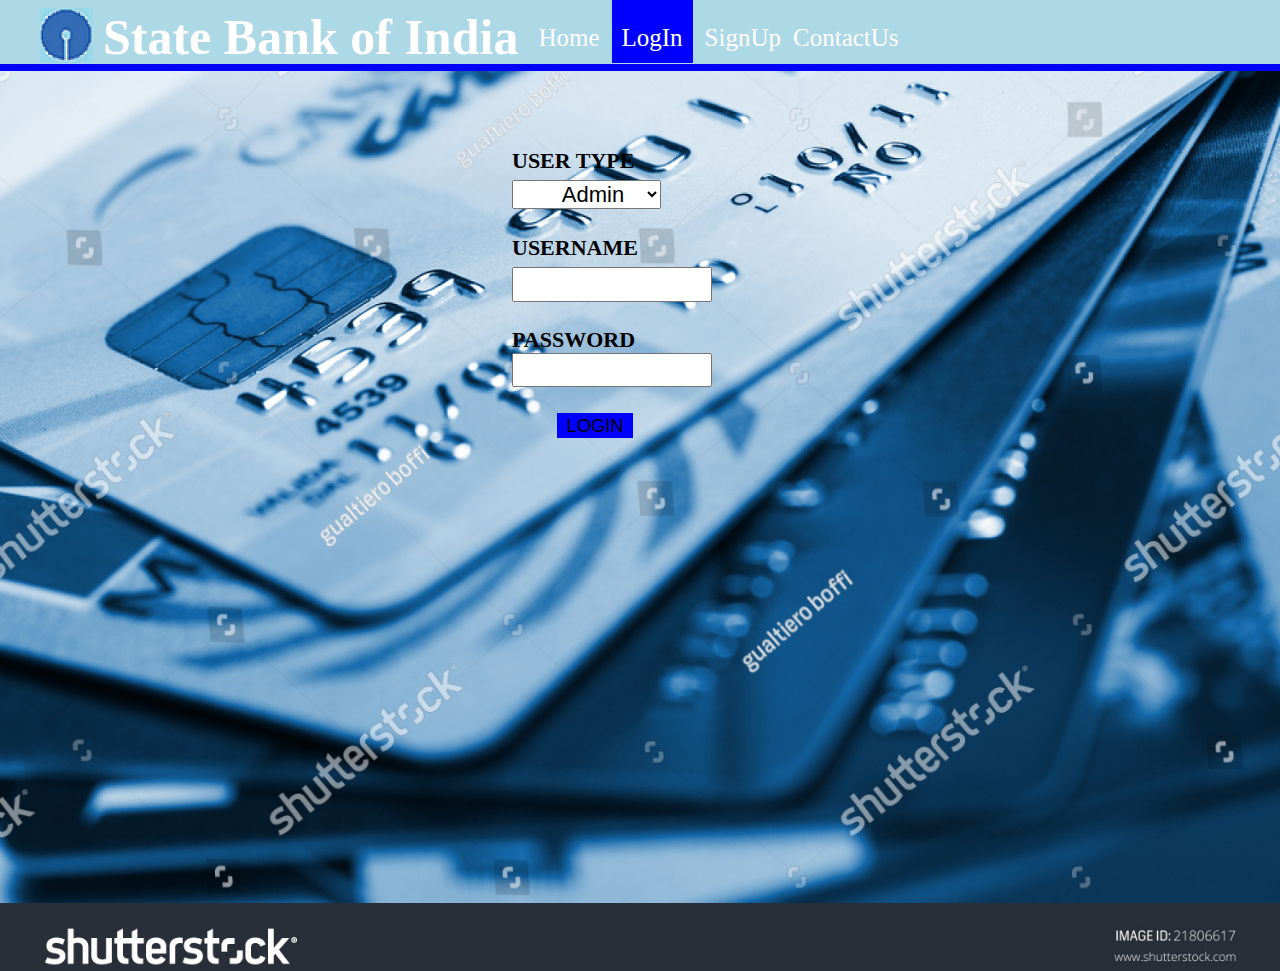
<file: index.html>
<html>
<head>
<link rel="stylesheet" href="css/style1.css">

</head>
<body>
<header>
<nav>
<img src="pictures\sbi.png" style="float:left; margin-right:10px; margin-top:0px; "\>
<h1>State Bank of India</h1>
<ul>
<li><a class="homeblack" href="home.html">Home</a>
<li><a class="homered" href="index.html">LogIn</a>
<li><a class="homeblack" href="signup.html">SignUp</a>
<li><a class="homeblack" href="contact.html">ContactUs</a>
</ul>
</nav>
</header>

<div class="divider"></div>
<div class="image">
<form action="login">
<p class="heading3">USER TYPE</p>
	<select name="type" class="inps3">
		<option value="Admin">Admin</option>
		<option value="User">User</option>
	</select>
<p class="heading1">USERNAME</p>
	<input type="text" name="txtname" class="inps1"/>
<p class="heading2">PASSWORD</p>
	<input type="password" name="passname" class="inps2"/>
	</br>
	<input type="submit" value="LOGIN" class="loginbutton"/>
</form>
</div>
</body>
</html>
</file>
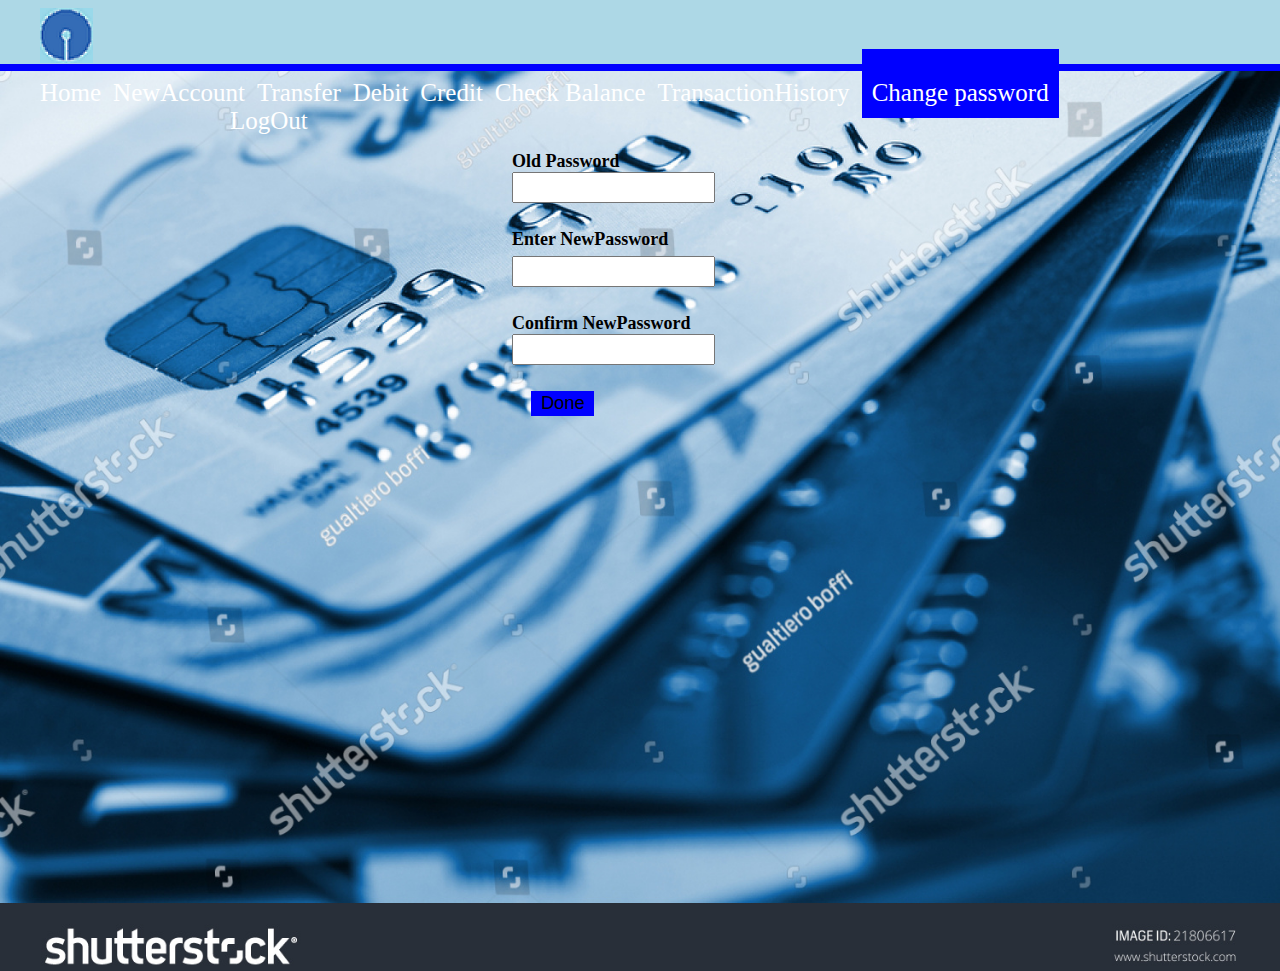
<file: Changepassword.html>
<html>
<head>
<link rel=stylesheet href="css\style6.css">
</head>
<body>
<header>
<nav>
<img src="pictures\sbi.png" style="float:left ; margin-top:0px; margin-right:10px; "\>

<ul>
<li><a class="homeblack" href="home.html">Home</a>
<li><a class="homeblack" href="CreateAccount.html"> NewAccount</a>
<li><a class="homeblack" href="Transfer.html">Transfer</a>
<li><a class="homeblack" href="Transfer.html">Debit</a></li>
<li><a class="homeblack" href="Transfer.html">Credit</a></li>
<li><a class="homeblack" href="checkbalance.html">Check Balance</a>
<li><a class="homeblack" href="TransferDetails">TransactionHistory</a>
<li><a class="homered" href="Changepassword.html">Change password</a>
<li><a class="homelog" href="LogoutServlet">LogOut</a>

</ul>
</nav>
</header>

<div class="divider"></div>
<div class="image">
<form action="changepass">
<p class="heading3"> Old Password</p>
   <input type="password" name="passname3" class="inps3"/>
<p class="heading1">Enter NewPassword</p>
   <input type="password" name="passname1" class="inps1"/>
<p class="heading2"> Confirm NewPassword</p>
   <input type="password" name="passname2" class="inps2"/>
<br/>
   <input type="submit" value="Done" class="signupbutton"/>
</form>

</div>
</body>
</html>
</file>
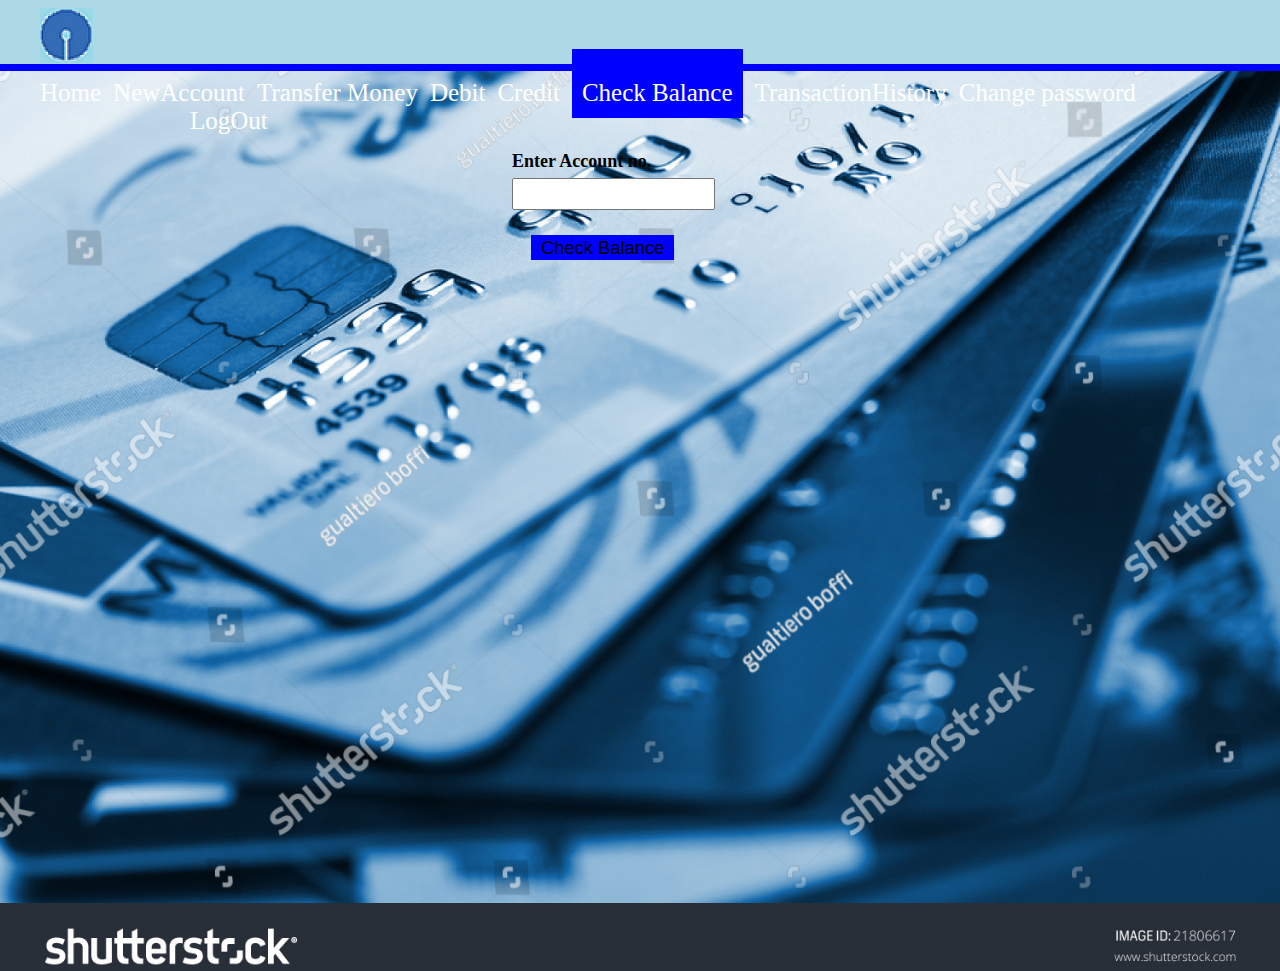
<file: checkbalance.html>
<html>
<head>
<link rel=stylesheet href="css\style7.css">
</head>
<body>
<header>
<nav>
<img src="pictures\sbi.png" style="float:left ; margin-top:0px; margin-right:10px; "\>

<ul>
<li><a class="homeblack" href="home.html">Home</a>
<li><a class="homeblack" href="CreateAccount.html"> NewAccount</a>
<li><a class="homeblack" href="Transfer.html">Transfer Money</a>
<li><a class="homeblack" href="debit.html">Debit</a></li>
<li><a class="homeblack" href="credit.html">Credit</a></li>
<li><a class="homered" href="checkbalance.html">Check Balance</a>
<li><a class="homeblack" href="TransferDetails">TransactionHistory</a>
<li><a class="homeblack" href="Changepassword.html">Change password</a>
<li><a class="homelog" href="LogoutServlet">LogOut</a>

</ul>
</nav>
</header>

<div class="divider"></div>
<div class="image">
<form action="balance">
<p class="heading1"> Enter Account no.</p>
	<input type="number" name="accountno" class="inps1"/>
<br>
	<input type="submit" value="Check Balance" class="signupbutton"/>
</form>
</div>
</body>
</html>
</file>
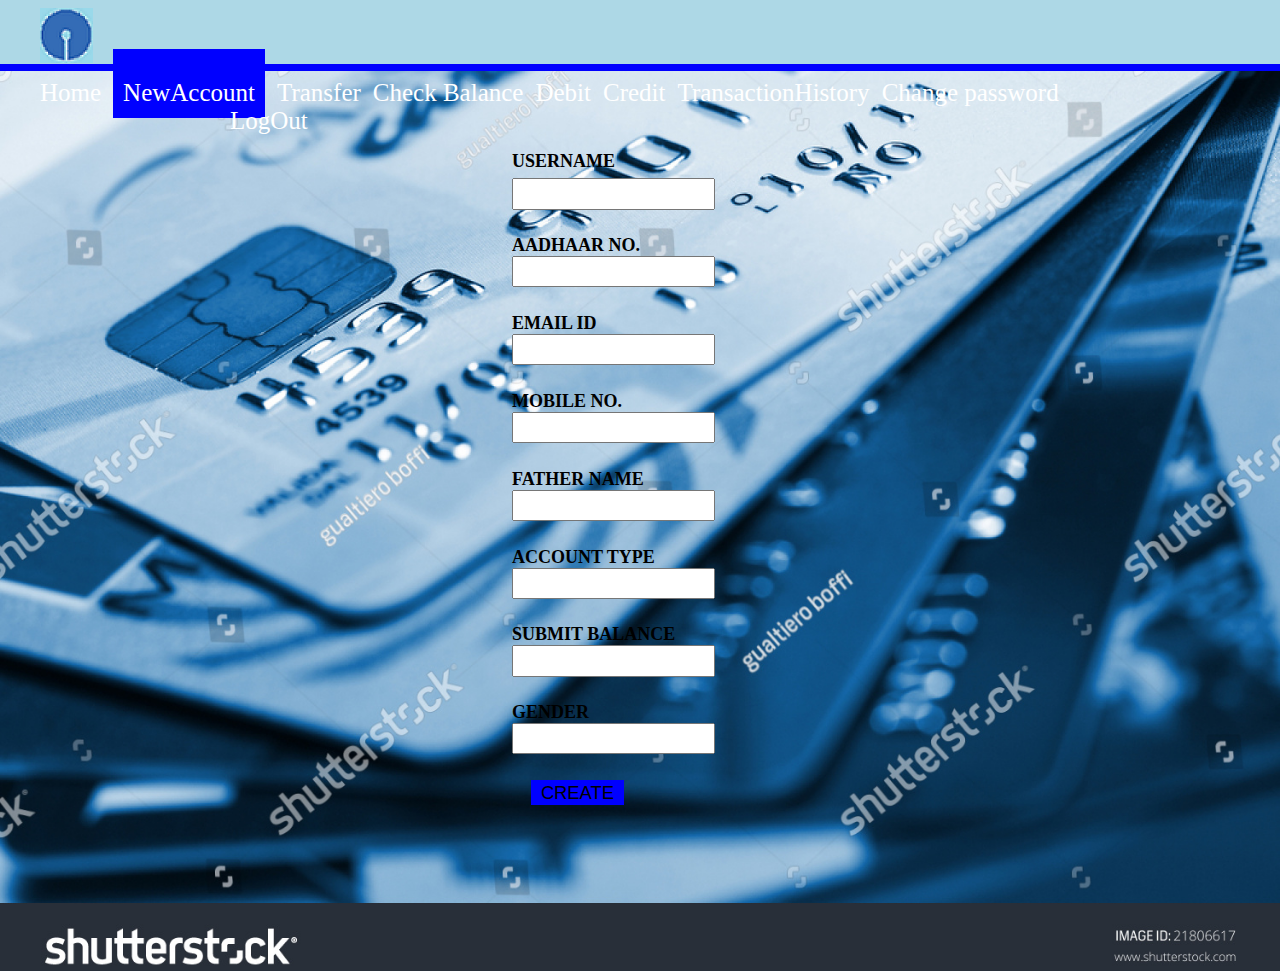
<file: CreateAccount.html>
<html>
<head>
<link rel=stylesheet href="css\style4.css">
</head>
<body>
<header>
<nav>
<img src="pictures\sbi.png" style="float:left"; margin-top:0px; margin-right:10px; "\>
 
<ul>
<li><a class="homeblack" href="home.html">Home</a>
<li><a class="homered" href="CreateAccount.html">NewAccount</a>
<li><a class="homeblack" href="Transfer.html">Transfer</a>
<li><a class="homeblack" href="checkBalance">Check Balance</a>
<li><a class="homeblack" href="debit.html">Debit</a>
<li><a class="homeblack" href="credit.html">Credit</a>
<li><a class="homeblack" href="TransferDetails">TransactionHistory</a>
<li><a class="homeblack" href="ChangePassword.html">Change password</a>
<li><a class="homelog" href="LogoutServlet">LogOut</a>

</ul>
</nav>
</header>

<div class="divider"></div>
<div class="image">
<form action="account">
<p class="heading1">USERNAME</p>
	<input type="text" name="txtname" class="inps1"/>
<p class="heading3">AADHAAR NO.</p>
	<input type="number" name="aadhaarno" class="inps3"/>
<p class="heading9">EMAIL ID</p>
	<input type="email" name="emailname" class="inps9"/>
<p class="heading4">MOBILE NO.</p>
	<input type="number" name="mobileno" class="inps4"/>
<p class="heading8">FATHER NAME</p>
	<input type="text" name="fathername" class="inps8"/>
<p class="heading5">ACCOUNT TYPE</p>
	<input type="text" name="accounttype" class="inps5"/>
<p class="heading6">SUBMIT BALANCE</p>
	<input type="number" name="balanceno" class="inps6"/>
<p class="heading7">GENDER</p>
	<input type="text" name="gendername" class="inps7"/>
</br>
	<input type="submit" value="CREATE" class="signupbutton"/>
</form>
</div>
</body>
</html>
</file>
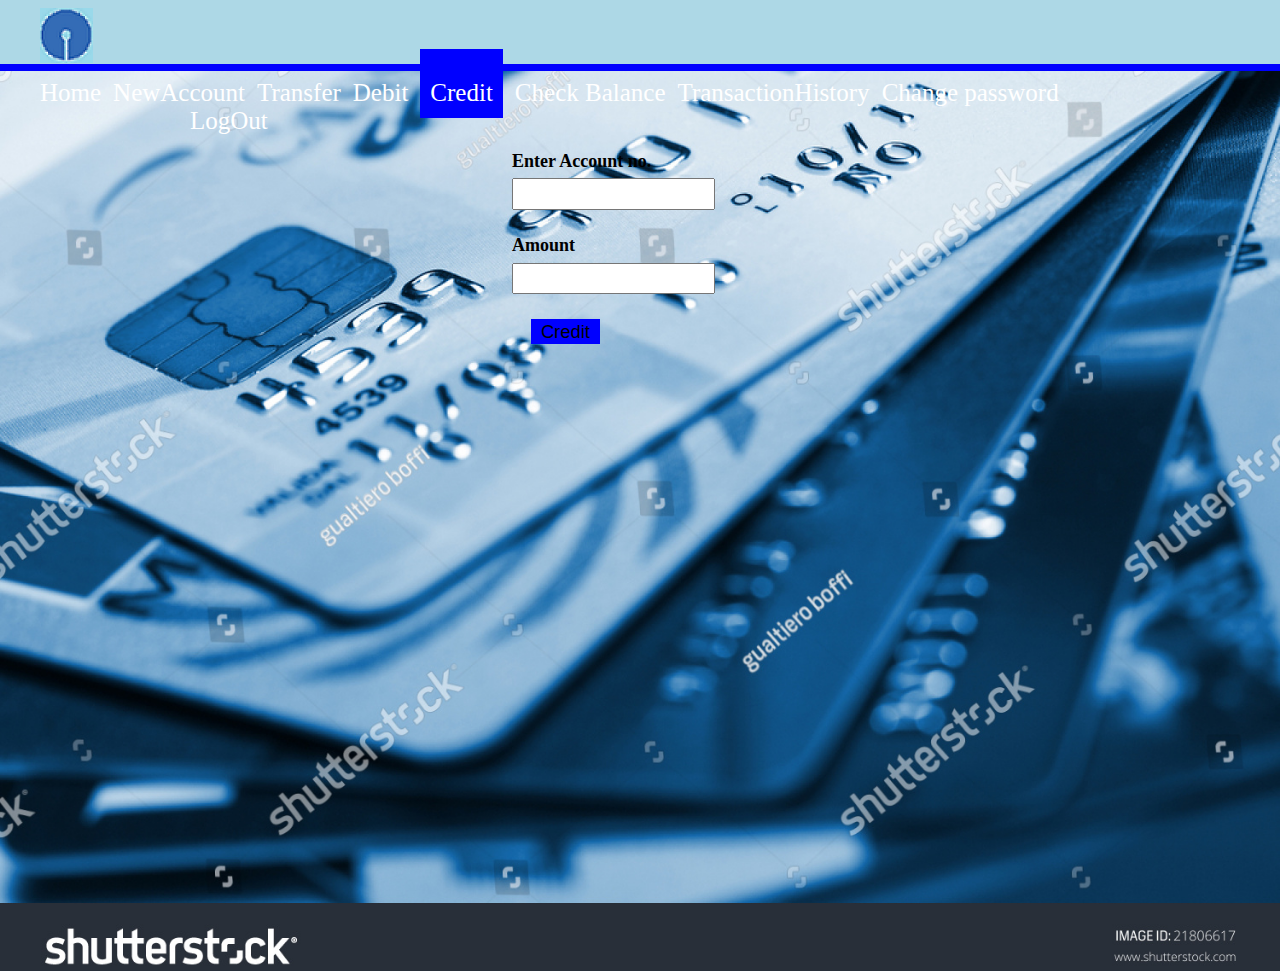
<file: credit.html>
<html>
<head>
<link rel=stylesheet href="css\style7.css">
</head>
<body>
<header>
<nav>
<img src="pictures\sbi.png" style="float:left; margin-top:0px; margin-right:10px; "  \>

<ul>
<li><a class="homeblack" href="home.html">Home</a>
<li><a class="homeblack" href="CreateAccount.html">NewAccount</a>
<li><a class="homeblack" href="Transfer.html">Transfer</a>
<li><a class="homeblack" href="debit.html">Debit</a>
<li><a class="homered" href="credit.html">Credit</a>
<li><a class="homeblack" href="checkbalance.html">Check Balance</a>
<li><a class="homeblack" href="TransferDetails">TransactionHistory</a>
<li><a class="homeblack" href="ChangePassword.html">Change password</a>
<li><a class="homelog" href="LogoutServlet">LogOut</a>

</ul>
</nav>
</header>

<div class="divider"></div>
<div class="image">
<form action="addbalance">
<p class="heading1">Enter Account no.</p>
	<input type="number" name="accountno" class="inps1"/>
<p class="heading2">Amount</p>
	<input type="number" name="amount" class="inps2"/>
<br>
	<input type="submit" value="Credit" class="signupbutton"/>
</form>
</div>
</body>
</html>
</file>
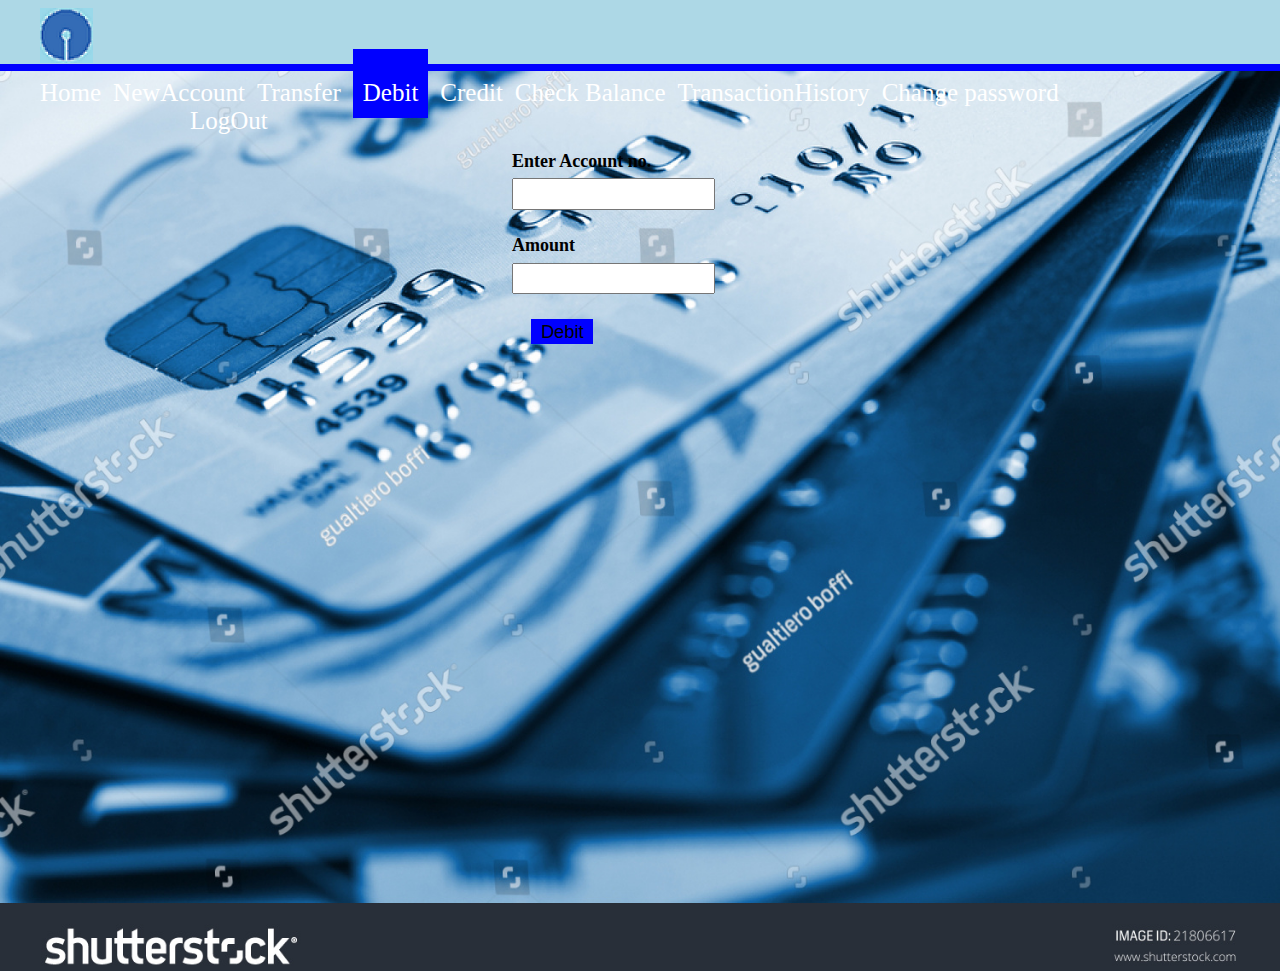
<file: debit.html>
<html>
<head>
<link rel=stylesheet href="css\style7.css">
</head>
<body>
<header>
<nav>
<img src="pictures\sbi.png" style="float:left ; margin-top:0px; margin-right:10px; "\>

<ul>
<li><a class="homeblack" href="home.html">Home</a>
<li><a class="homeblack" href="CreateAccount.html">NewAccount</a>
<li><a class="homeblack" href="Transfer.html">Transfer</a>
<li><a class="homered" href="debit.html">Debit</a></li>
<li><a class="homeblack" href="credit.html">Credit</a></li>
<li><a class="homeblack" href="checkbalance.html">Check Balance</a>
<li><a class="homeblack" href="TransferDetails">TransactionHistory</a>
<li><a class="homeblack" href="Changepassword.html">Change password</a>
<li><a class="homelog" href="LogoutServlet">LogOut</a>
</ul>
</nav>
</header>

<div class="divider"></div>
<div class="image">
<form action="cutbalance" method="get">
<p class="heading1"> Enter Account no.</p>
	<input type="number" name="accountno" class="inps1"/>
<p class="heading2"> Amount</p>
	<input type="number" name="amount" class="inps2"/>
<br>
	<input type="submit" value="Debit" class="signupbutton" />
</form>
</div>
</body>
</html>
</file>
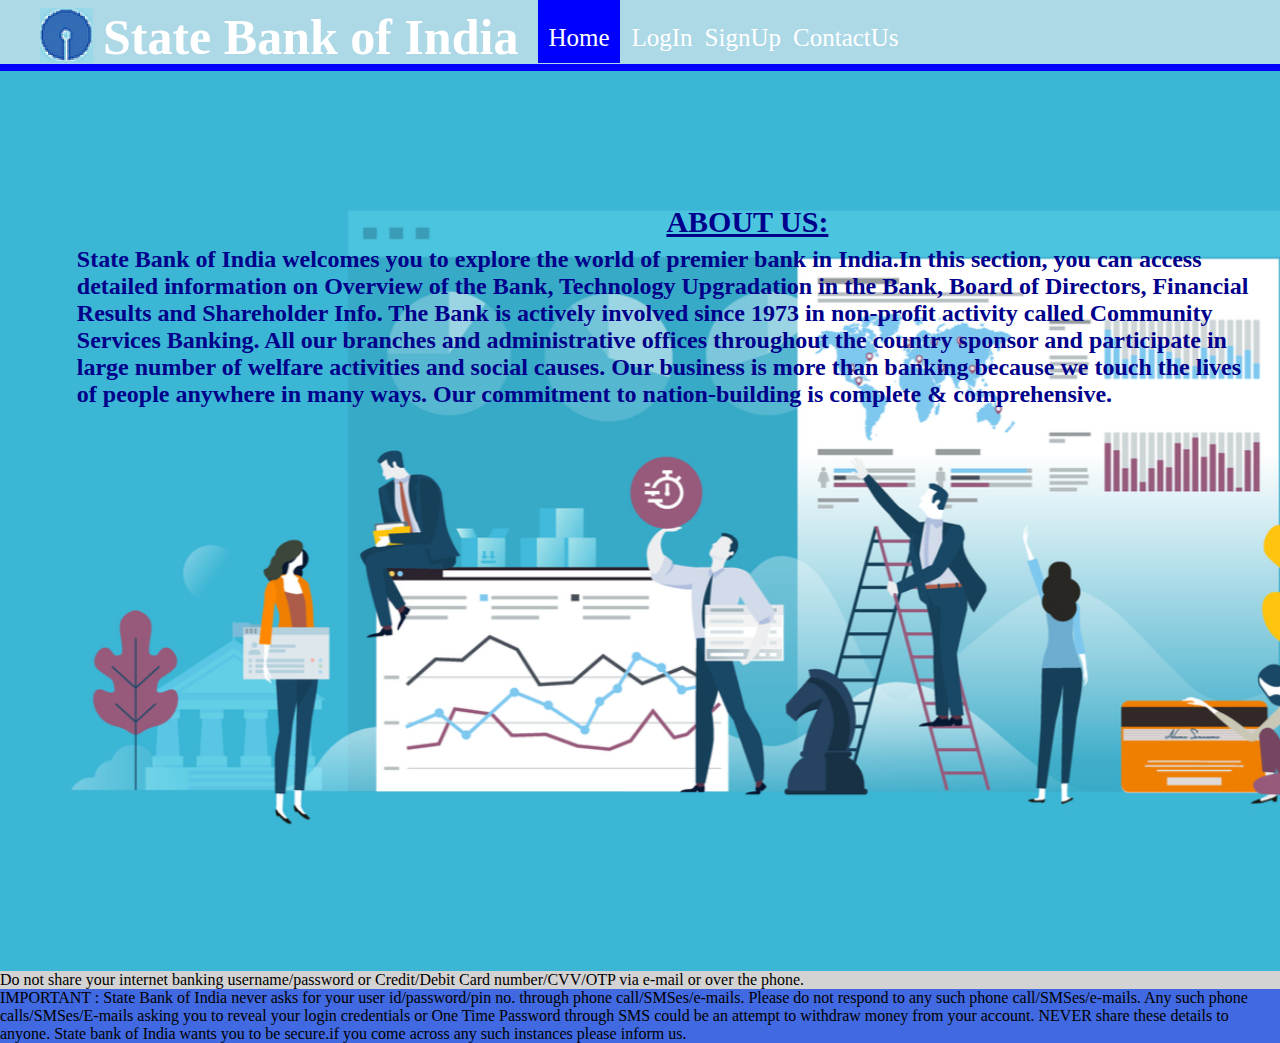
<file: home.html>
<html>
<head>
<link rel=stylesheet href="css\stylee.css" >

</head>
<body>
<header>
<nav>
<img src="pictures\sbi.png" style="float:left ; margin-top:0px; margin-right:10px; "\>
<h1>State Bank of India</h1>
<ul>
<li><a class="homered" href="home.html">Home</a>
<li><a class="homeblack" href="index.html">LogIn</a>
<li><a class="homeblack" href="signup.html">SignUp</a>
<li><a class="homeblack" href="contact.html">ContactUs</a>
</ul>
</nav>
</header>
<div class="divider"></div>
<div class="image">
<h3>ABOUT US:</h3>
<h2>
State Bank of India welcomes you to explore the world of premier bank in India.In this section, you can access detailed information on Overview of the Bank, Technology Upgradation in the Bank, Board of Directors, Financial Results and Shareholder Info.
The Bank is actively involved since 1973 in non-profit activity called Community Services Banking. All our branches and administrative offices throughout the country sponsor and participate in large number of welfare activities and social causes. Our business is more than banking because we touch the lives of people anywhere in many ways.
Our commitment to nation-building is complete & comprehensive.
</h2>
</div>
<div class="info1">
Do not share your internet banking username/password or Credit/Debit Card number/CVV/OTP via e-mail or over the phone.
</div>
<div class="info">
IMPORTANT : State Bank of India never asks for your user id/password/pin no. through phone call/SMSes/e-mails. Please do not respond to any such phone call/SMSes/e-mails. Any such phone calls/SMSes/E-mails asking you to reveal your login credentials or One Time Password through SMS could be an attempt to withdraw money from your account. 
NEVER share these details to anyone.
State bank of India wants you to be secure.if you come across any such instances please inform us. 
</div>
</body>
</html>
</file>
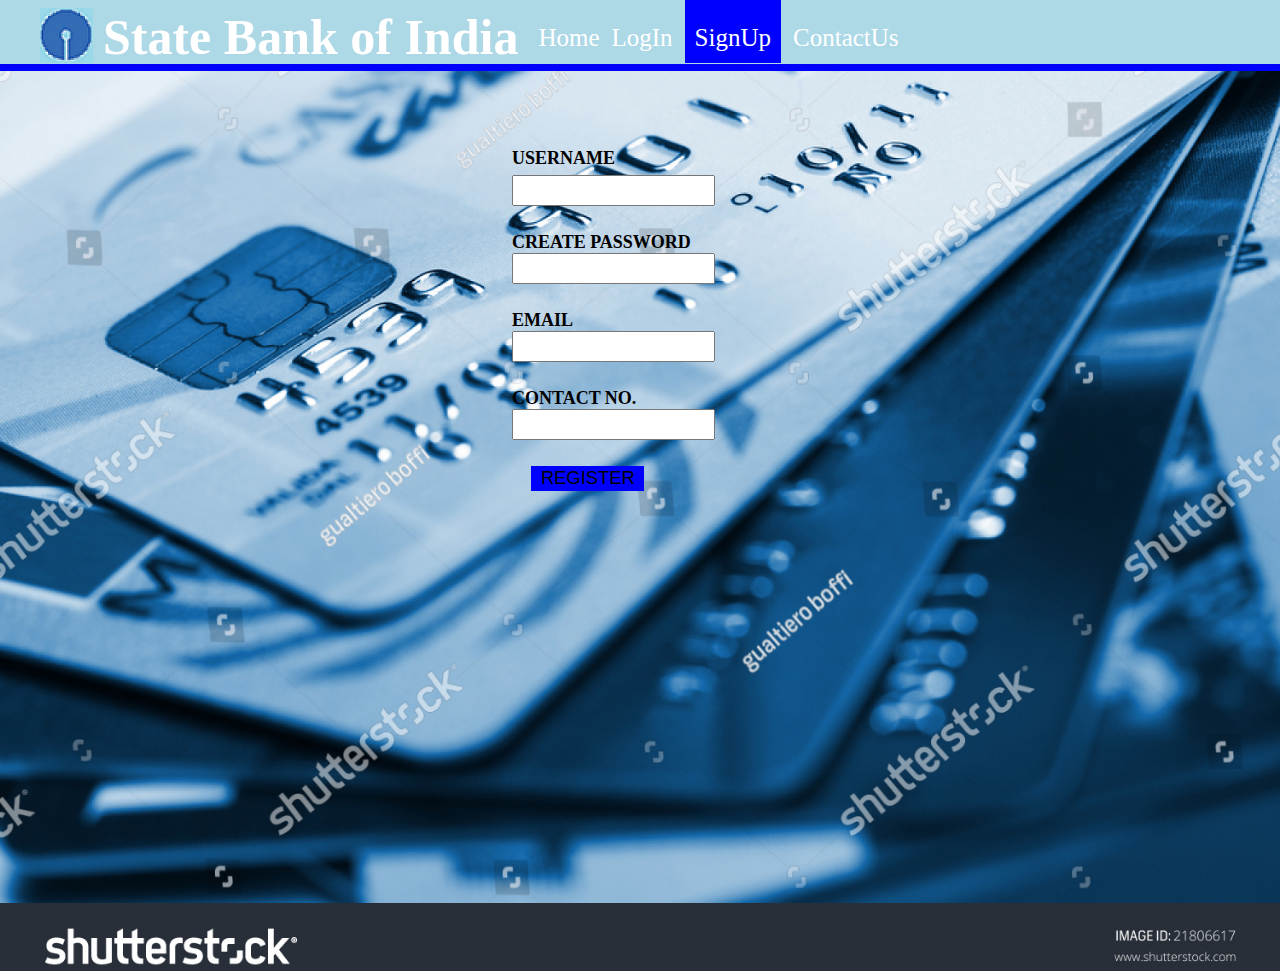
<file: signup.html>
<html>
<head>
<link rel="stylesheet" href="css/style2.css">

</head>
<body>
<header>
<nav>
<img src="pictures\sbi.png" style="float:left; margin-top:0px; margin-right:10px; "\>
<h1>State Bank of India</h1>
<ul>
<li><a class="homeblack" href="home.html">Home</a>
<li><a class="homeblack" href="index.html">LogIn</a>
<li><a class="homered" href="signup.html">SignUp</a>
<li><a class="homeblack" href="contact.html">ContactUs</a>
</ul>
</nav>
</header>

<div class="divider"></div>
<div class="image">
<form action="signup">
<p class="heading1">USERNAME</p>
	<input type="text" name="username" class="inps1" required>
<p class="heading2">CREATE PASSWORD</p>
	<input type="password" name="password" class="inps2" required>
<p class="heading3">EMAIL</p>
	<input type="text" name="useremail" class="inps3" required>
<p class="heading4">CONTACT NO.</p>
	<input type="number" name="contactnumber" class="inps4" required>
<br>
	<input type="submit" value="REGISTER" class="signupbutton" />
</form>
</div>
</body>
</html>
</file>
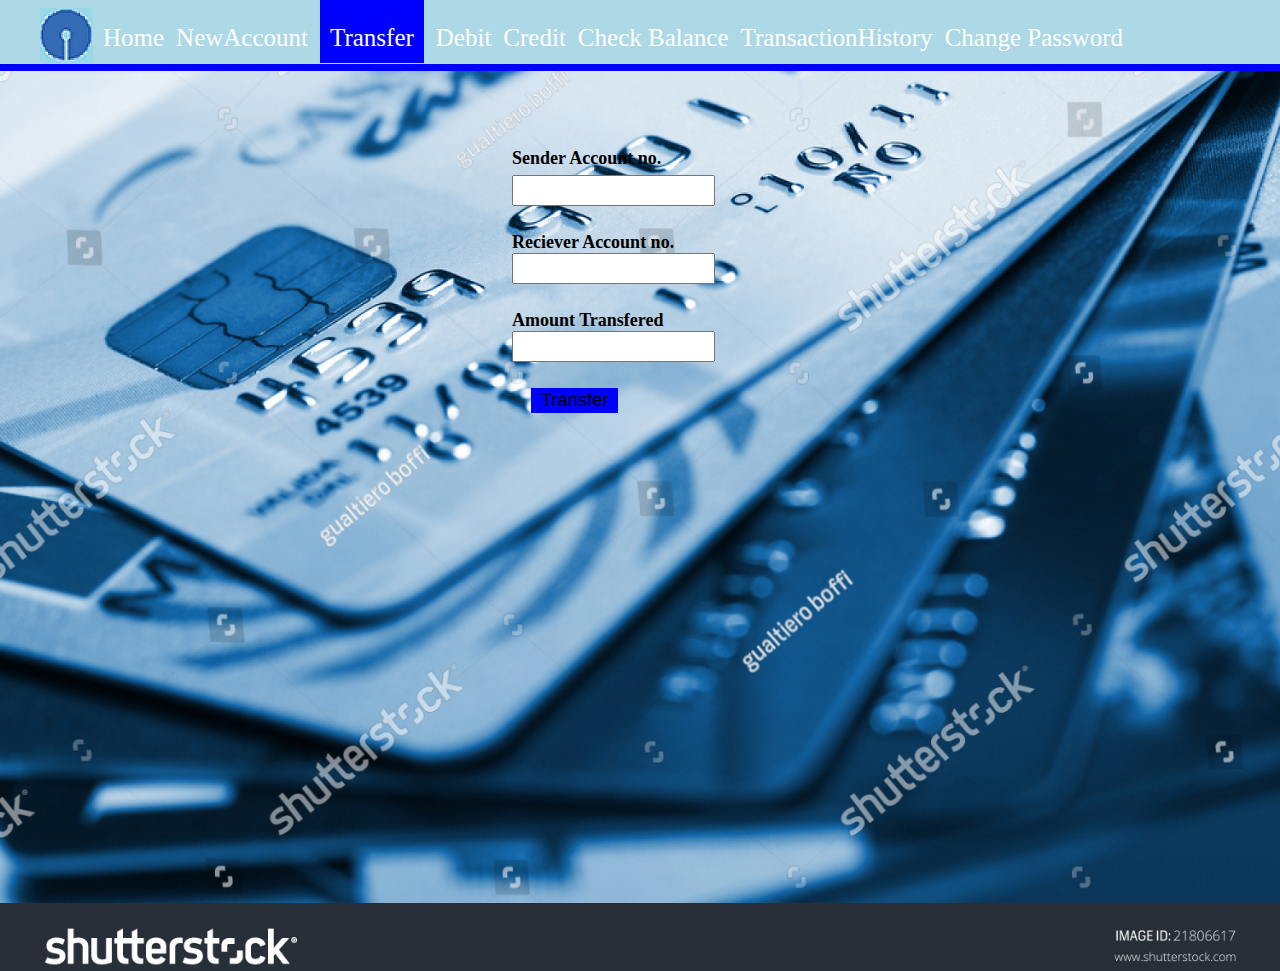
<file: Transfer.html>
<html>
<head>
<link rel=stylesheet href="css/style8.css">
</head>
<body>
<header>
<nav>
<img src="pictures\sbi.png" style="float:left; margin-top:0px; margin-right:10px; "\>

<ul>
<li><a class="homeblack" href="home.html">Home</a>
<li><a class="homeblack" href="CreateAccount.html">NewAccount</a>
<li><a class="homered" href="Transfer.html">Transfer</a>
<li><a class="homeblack" href="debit.html">Debit</a>
<li><a class="homeblack" href="credit.html">Credit</a>
<li><a class="homeblack" href="checkbalance.html">Check Balance</a>
<li><a class="homeblack" href="TransferDetails">TransactionHistory</a>
<li><a class="homeblack" href="ChangePassword.html">Change Password</a>

</ul>
</nav>
</header>

<div class="divider"></div>
<div class="image">
<form action="transfer">
<p class="heading">Sender Account no.</p>
	<input type="number" name="accountno1" class="inps"/>
<p class="heading1">Reciever Account no.</p>
	<input type="number" name="accountno2" class="inps1"/>
	<p class="heading2">Amount Transfered</p>
	<input type="number" name="money" class="inps2"/>
	</br>
	<input type="submit" value="Transfer" class="signupbutton"/>
</form>
</div>
</body>
</html>
</file>
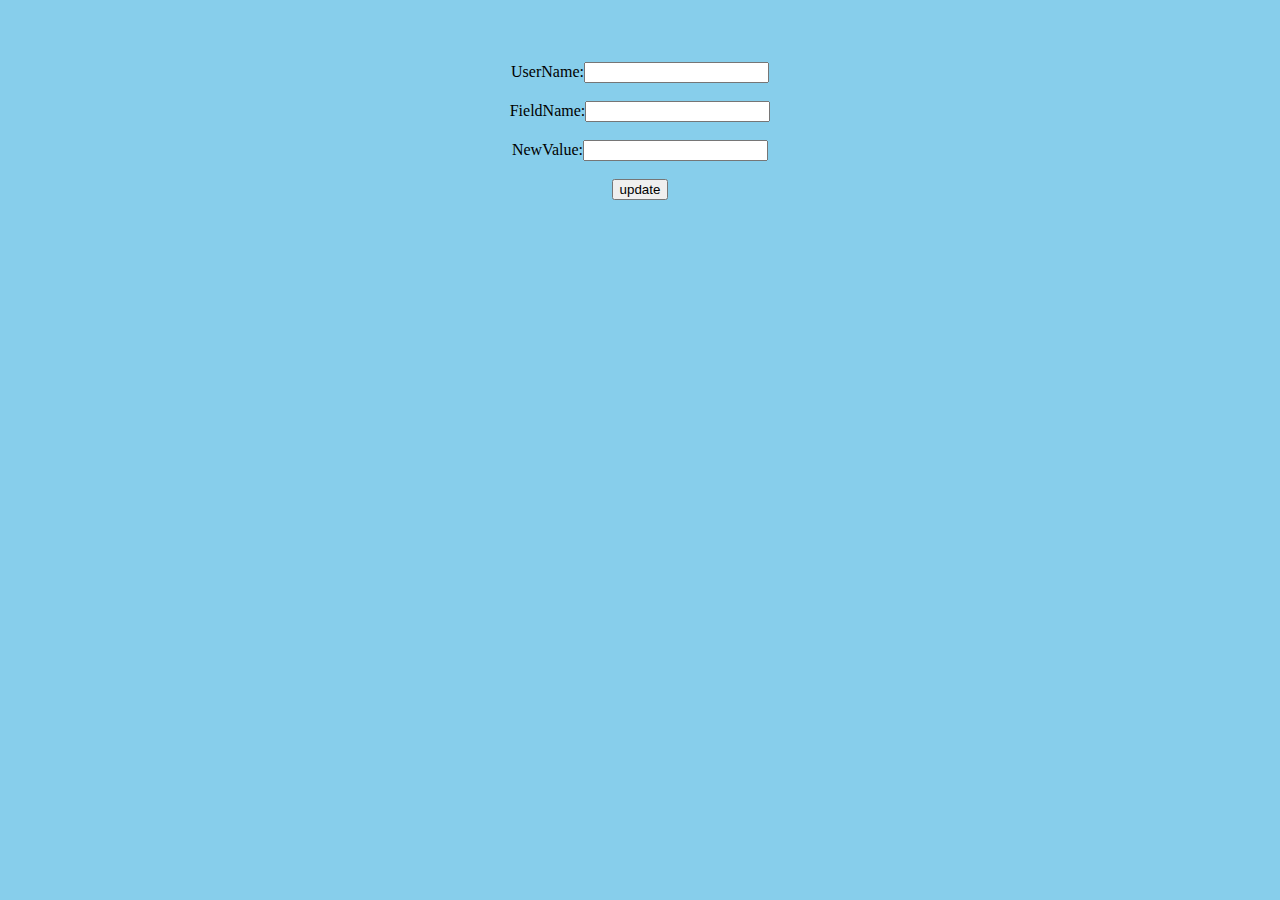
<file: update.html>
<html>
<body bgcolor="skyblue">

</body>
<form action="update">
<br/><br/><br/>
<center>
UserName:<input type="text" name ="user"><br/><br/>

FieldName:<input type="text" name="txtname"><br/><br/>

NewValue:<input type="text" name="newvalue"><br/><br/>

<input type="submit" value="update">
</center>
</form>
</body>
</html>
</file>
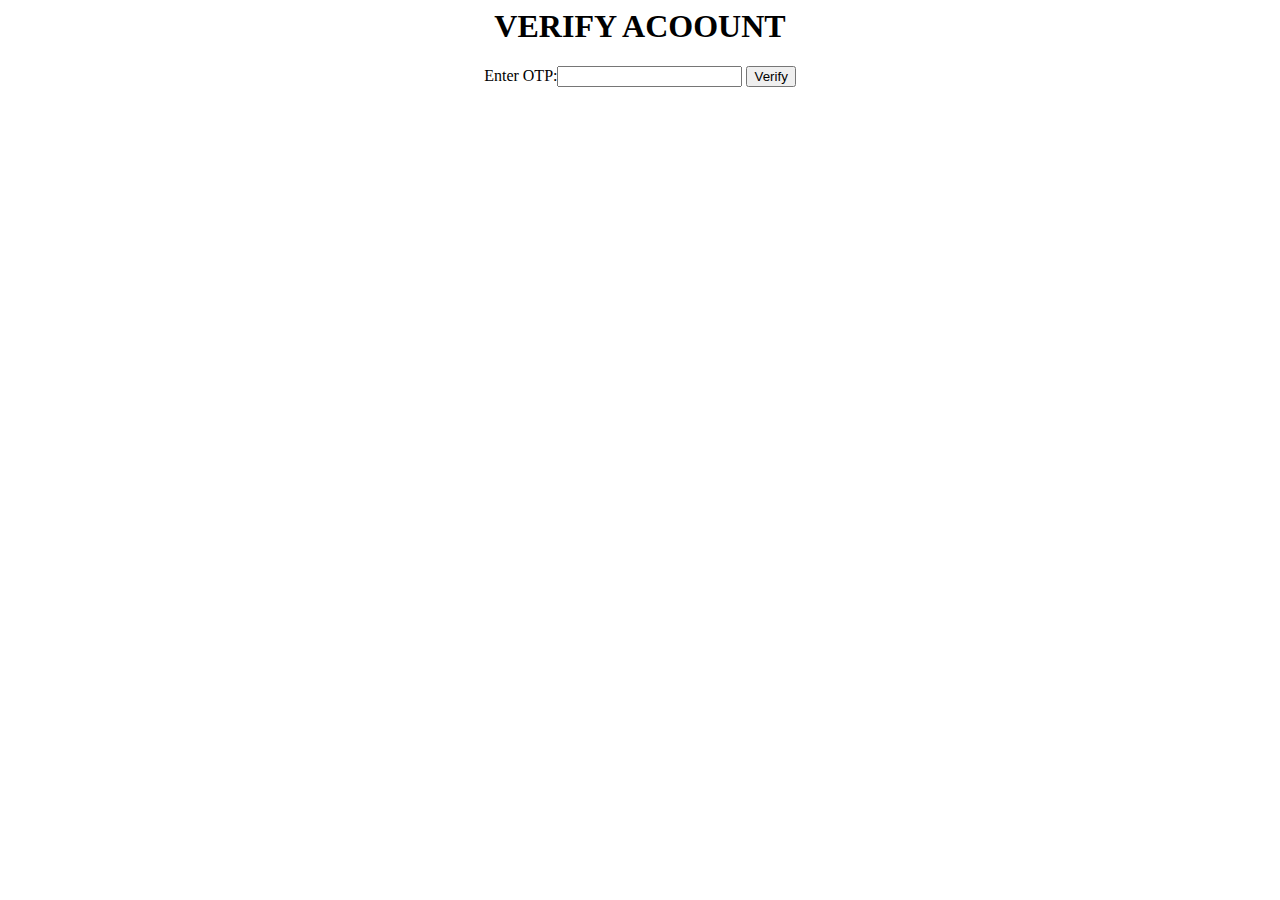
<file: verify.html>
<html>
<head>
</head>
<body>
<center>
<h1>VERIFY ACOOUNT</h1>
<form action:"verify" method:"post">
Enter OTP:<input type="number" name="otp">
<input type="submit" value="Verify">
</form>
</center>
</body>
</html>
</file>
<file: css/style1.css>
body{
  margin:0;
}
header{

  background-color:lightblue;
  color:white;
  padding:8px 0px 6px 40px;
  height:50px;
}
header h1{

	font-size:50px;
	float:left;
	margin-top:0px;
	margin-right:20px;
	
}
nav ul{
	padding:0;
	float:left;
}
nav ul li{
	display:inline-block;
	list-style-type:none;
	float:left;
	margin-right:12px;
}
nav ul li a{
	font-size:25px;
	color:white;
	text-decoration:none;
}
.homered{
	background-color:blue;
	padding:30px 10px 12px 10px;
}
.divider{
	background-color:blue;
	height:7px;
}
.homeblack:hover{

	background-color:blue;
	padding:30px 10px 12px 10px;
}
.image{
	background-image:url(../pictures/bank1.jpg);
	width:100%;
	height:100%;
	background-repeat:no-repeat;
	background-size:cover;
}
.inps3{
	margin:0.5% 2% 0% 40%;
	padding:0% 1.5% 0% 3.5%;
    font-size:22px;
}
.heading3{
	font-weight:bold;
	font-size:22px;
	margin:0;
	padding:6% 5% 0% 40%;

}
.inps1{

	margin:0.5% 2% 0% 40%;
	padding:0% 0% 1.2% 1.5%;

}
.heading1{
	font-weight:bold;
	font-size:22px;
	margin:0% 0% 0% 0%;
	padding:2% 5% 0% 40%;
	
}
.heading2{
	font-weight:bold;
	font-size:22px;
	margin:0% 0% 0% 0%;
	padding:2% 5% 0% 40%;
	
}
.inps2{
	margin:0% 2% 0% 40%;
	padding:0% 0% 1.2% 1.5%;
}
.loginbutton{
	background-color:blue;
	margin:2% 0% 0% 43.5%;
	color:"black";
	border:none;
	height:25px;
	font-size:2.5ex;
	padding: 0ex 1ex 0ex 1ex;
	cursor:pointer;
	outline:none;
	
}
</file>
<file: css/style2.css>
body{
  margin:0;
}
header{

  background-color:lightblue;
  color:white;
  padding:8px 0px 6px 40px;
  height:50px;
}
header h1{

	font-size:50px;
	float:left;
	margin-top:0px;
	margin-right:20px;
	
}
nav ul{
	padding:0;
	float:left;
}
nav ul li{
	display:inline-block;
	list-style-type:none;
	float:left;
	margin-right:12px;
}
nav ul li a{
	font-size:25px;
	color:white;
	text-decoration:none;
}
.homered{
	background-color:blue;
	padding:30px 10px 12px 10px;
}
.divider{
	background-color:blue;
	height:7px;
}
.homeblack:hover{

	background-color:blue;
	padding:30px 10px 12px 10px;
}
.image{
	background-image:url(../pictures/bank1.jpg);
	width:100%;
	height:100%;
	background-repeat:no-repeat;
	background-size:cover;
}
.heading1{
	font-weight:bold;
	font-size:18px;
	margin:0;
	padding:6% 5% 0% 40%;

}
.inps1{
	margin:0.5% 2% 0% 40%;
	padding:0% 0% 0.8% 0%;
	font-size:15px;

}
.heading2{
	font-weight:bold;
	font-size:18px;
	margin:0% 0% 0% 0%;
	padding:2% 5% 0% 40%;
	
}
.inps2{
	margin:0% 2% 0% 40%;
	padding:0% 0% 0.8% 0%;
	font-size:15px;
}
.signupbutton{
	background-color:blue;
	margin:2% 0% 0% 41.5%;
	color:"black";
	border:none;
	height:25px;
	font-size:2.5ex;
	padding: 0ex 1ex 0ex 1ex;
	cursor:pointer;
	outline:none;
	
}
.heading3{
	font-weight:bold;
	font-size:18px;
	margin:0% 0% 0% 0%;
	padding:2% 5% 0% 40%;
}
.inps3{
	margin:0% 2% 0% 40%;
	padding:0% 0% 0.8% 0%;
	font-size:15px;
}
.heading4{
	font-weight:bold;
	font-size:18px;
	margin:0% 0% 0% 0%;
    padding:2% 5% 0% 40%;

}
	
.inps4{
	font-size:15px;
	margin:0% 2% 0% 40%;
	padding:0% 0% 0.8% 0%;
}
</file>
<file: css/style8.css>
body{
  margin:0;
}
header{

  background-color:lightblue;
  color:white;
  padding:8px 0px 6px 40px;
  height:50px;
}
header h1{

	font-size:50px;
	float:left;
	margin-top:0px;
	margin-right:20px;
	
}
nav ul{
	padding:0;
	float:left;
}
nav ul li{
	display:inline-block;
	list-style-type:none;
	float:left;
	margin-right:12px;
}
nav ul li a{
	font-size:25px;
	color:white;
	text-decoration:none;
}
.homered{
	background-color:blue;
	padding:30px 10px 12px 10px;
}
.divider{
	background-color:blue;
	height:7px;
}
.homeblack:hover{

	background-color:blue;
	padding:30px 10px 12px 10px;
}
.image{
	background-image:url(../pictures/bank1.jpg);
	width:100%;
	height:100%;
	background-repeat:no-repeat;
	background-size:cover;
}
.heading{
	font-weight:bold;
	font-size:18px;
	margin:0;
	padding:6% 5% 0% 40%;

}
.inps{
	margin:0.5% 2% 0% 40%;
	padding:0% 0% 0.8% 0%;
	font-size:15px;

}
.heading2{
	font-weight:bold;
	font-size:18px;
	margin:0% 0% 0% 0%;
	padding:2% 5% 0% 40%;
	
}
.inps2{
	margin:0% 2% 0% 40%;
	padding:0% 0% 0.8% 0%;
	font-size:15px;
}
.signupbutton{
	background-color:blue;
	margin:2% 0% 0% 41.5%;
	color:"black";
	border:none;
	height:25px;
	font-size:2.5ex;
	padding: 0ex 1ex 0ex 1ex;
	cursor:pointer;
	outline:none;
	
}
.heading1{
	font-weight:bold;
	font-size:18px;
	margin:0% 0% 0% 0%;
	padding:2% 5% 0% 40%;
}
.inps1{
	margin:0% 2% 0% 40%;
	padding:0% 0% 0.8% 0%;
	font-size:15px;
}
</file>
